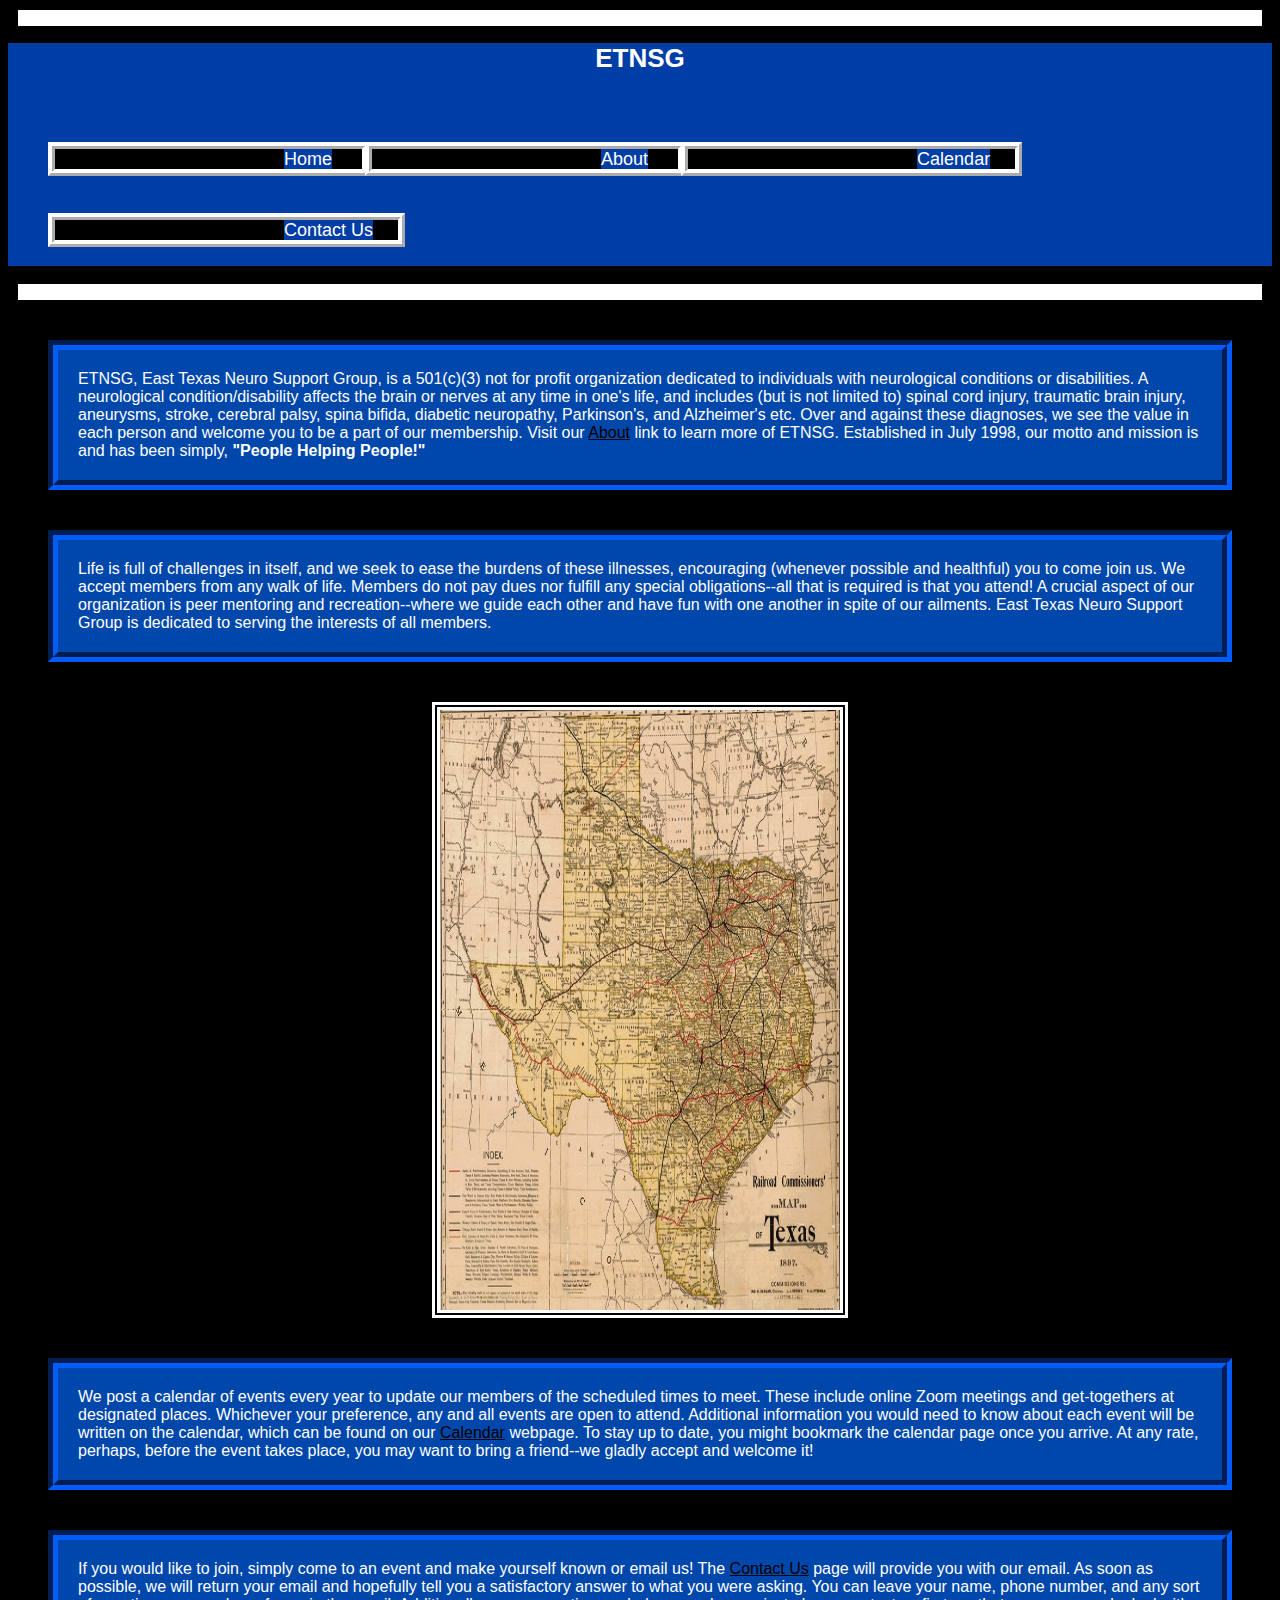
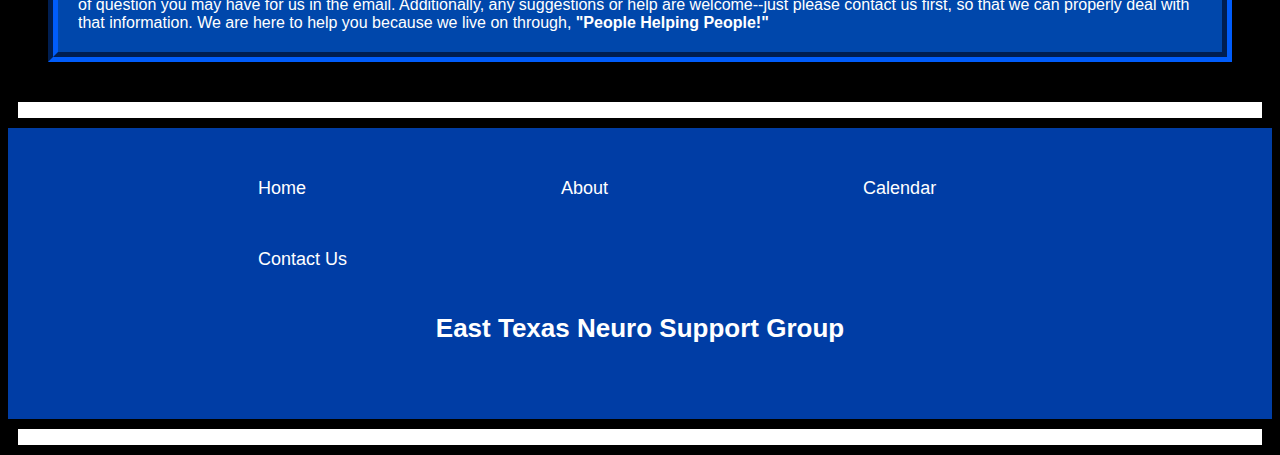
<file: index.html>
<!DOCTYPE html>
<html lang="en">
<head>
    <meta charset="UTF-8">
    <meta name="viewport" content="width=device-width, initial-scale=1.0">
    <title>ETNSG | Home</title>
    <link href="assets/style.css" rel="stylesheet" type="text/css"/>
    <link rel="icon" type="image/x-icon" href="assets/moving-handicap.png">
</head>
<body>
    <hr>
    <header>
        <nav>
            <div id="links">
            <h1>ETNSG</h1>
                <ul>
                    <span class="links">
            <li><a href="index.html" class="a">Home</a></li>
                    </span>
                    <span class="links">
            <li><a href="about.html" class="a">About</a></li>
                    </span>
                    <span class="links">
            <li><a href="calendar.html" class="a">Calendar</a></li>
                    </span>
                    <span class="links">
            <li><a href="contact.html" class="a">Contact Us</a></li>
                    </span>
                </ul>
            </div>
        </nav>
    </header>
    <hr>
    <p>ETNSG, East Texas Neuro Support Group, is a 501(c)(3) not for profit organization dedicated to individuals with neurological conditions or disabilities. A neurological condition/disability affects the brain or nerves at any time in one's life, and includes (but is not limited to) spinal cord injury, traumatic brain injury, aneurysms, stroke, cerebral palsy, spina bifida, diabetic neuropathy, Parkinson's, and Alzheimer's etc. Over and against these diagnoses, we see the value in each person and welcome you to be a part of our membership. Visit our <a href="#top" class="bodya">About</a> link to learn more of ETNSG. Established in July 1998, our motto and mission is and has been simply, <strong>"People Helping People!"</strong></p>

    <p>Life is full of challenges in itself, and we seek to ease the burdens of these illnesses, encouraging (whenever possible and healthful) you to come join us. We accept members from any walk of life. Members do not pay dues nor fulfill any special obligations--all that is required is that you attend! A crucial aspect of our organization is peer mentoring and recreation--where we guide each other and have fun with one another in spite of our ailments. East Texas Neuro Support Group is dedicated to serving the interests of all members.</p>
    <img src="assets/map-texas.jpg" height="600px" width="400px" id="tex"/>
    <p>We post a calendar of events every year to update our members of the scheduled times to meet. These include online Zoom meetings and get-togethers at designated places. Whichever your preference, any and all events are open to attend. Additional information you would need to know about each event will be written on the calendar, which can be found on our <a href="#top" class="bodya">Calendar</a> webpage. To stay up to date, you might bookmark the calendar page once you arrive. At any rate, perhaps, before the event takes place, you may want to bring a friend--we gladly accept and welcome it! </p>

    <p>If you would like to join, simply come to an event and make yourself known or email us! The <a href="#top" class="bodya">Contact Us</a> page will provide you with our email. As soon as possible, we will return your email and hopefully tell you a satisfactory answer to what you were asking. You can leave your name, phone number, and any sort of question you may have for us in the email. Additionally, any suggestions or help are welcome--just please contact us first, so that we can properly deal with that information. We are here to help you because we live on through, <strong>"People Helping People!"</strong></p>
<hr>
    <footer>
        <nav>
        <span class="linksii">
        <li><a href="index.html">Home</a></li>
        </span>
        <span class="linksii">
        <li><a href="about.html">About</a></li>
        </span>
        <span class="linksii">
        <li><a href="calendar.html" id="#tag">Calendar</a></li>
        </span>
        <span class="linksii">
        <li><a href="contact.html">Contact Us</a></li>
        </span>
        <h1>East Texas Neuro Support Group</h1>
        </nav>
    </footer>
    <hr>
</body>
</html>
</file>
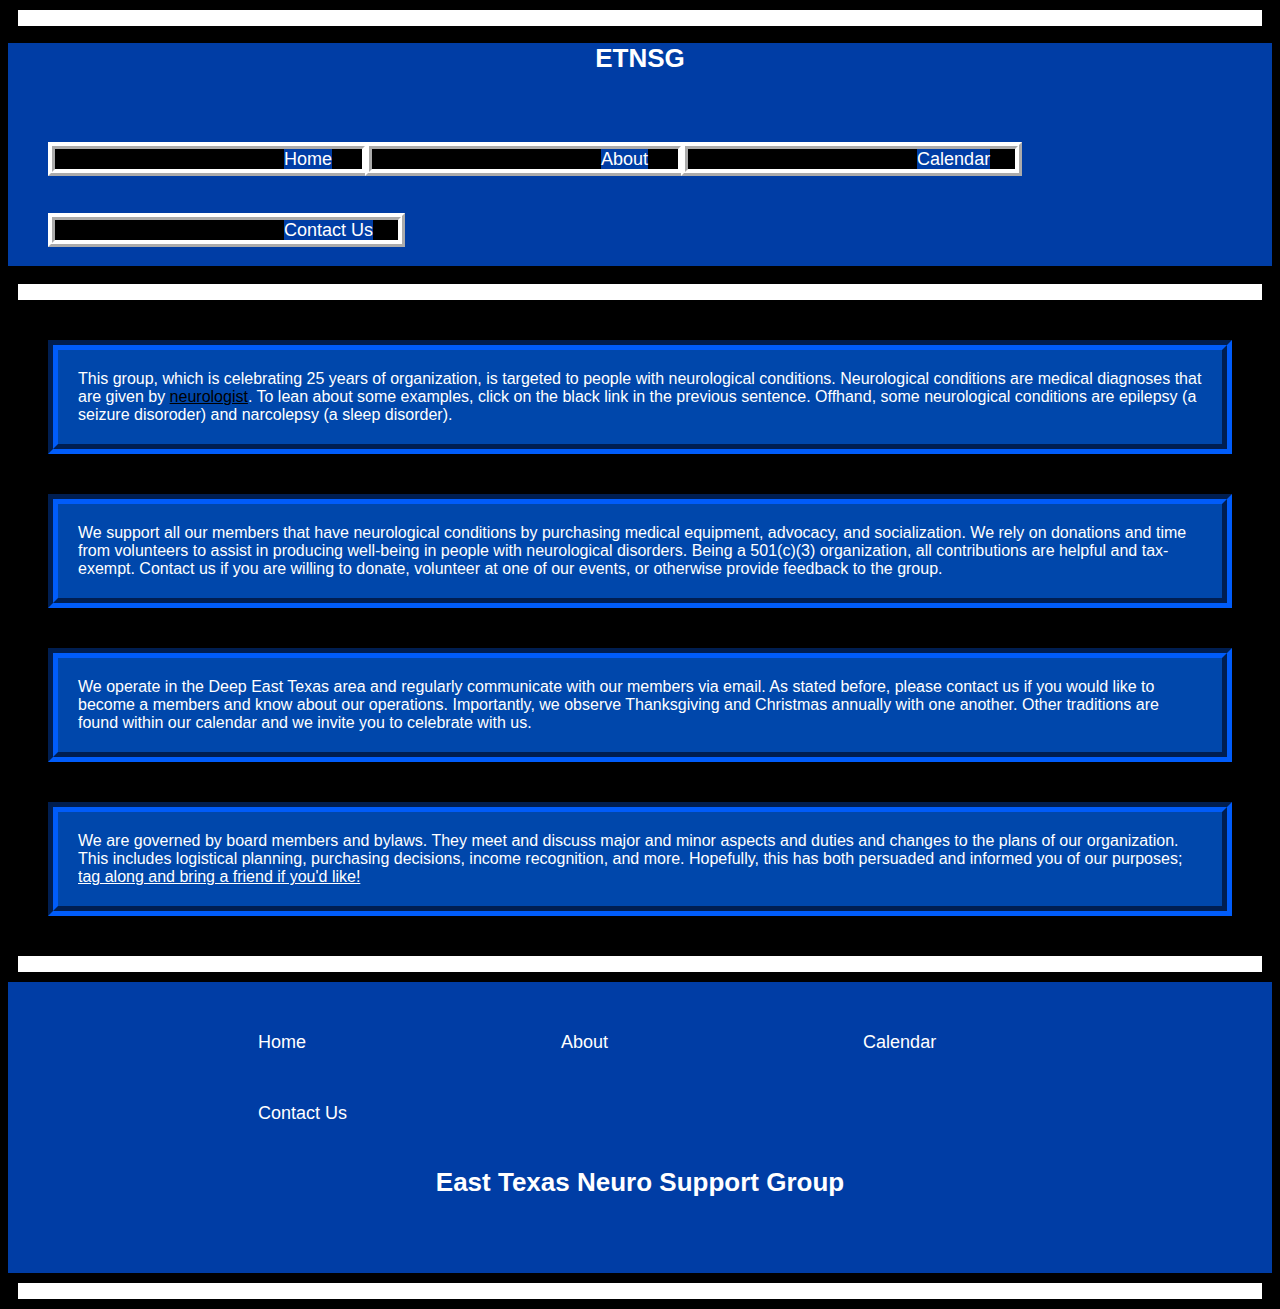
<file: about.html>
<!DOCTYPE html>
<html>
    <head>
        <meta charset="UTF-8">
        <meta name="viewport" content="width=device-width, initial-scale=1.0">
        <title>ETNSG | Home</title>
        <link href="assets/style.css" rel="stylesheet" type="text/css"/>
        <link rel="icon" type="image/x-icon" href="assets/moving-handicap.png">
    </head>
<body>
    <hr>
    <header>
        <nav>
            <div id="links">
            <h1>ETNSG</h1>
                <ul>
                    <span class="links">
            <li><a href="index.html" class="a">Home</a></li>
                    </span>
                    <span class="links">
            <li><a href="about.html" class="a">About</a></li>
                    </span>
                    <span class="links">
            <li><a href="calendar.html" class="a">Calendar</a></li>
                    </span>
                    <span class="links">
            <li><a href="contact.html" class="a">Contact Us</a></li>
                    </span>
                </ul>
            </div>
        </nav>
    </header>
    <hr>
    <p>
        This group, which is celebrating 25 years of organization, is targeted to people with neurological conditions. Neurological conditions are medical diagnoses that are given by <a class="bodya" href="https://my.clevelandclinic.org/health/articles/22277-neurologist">neurologist</a>. To lean about some examples, click on the black link in the previous sentence. Offhand, some neurological conditions are epilepsy (a seizure disoroder) and narcolepsy (a sleep disorder).
    </p>
    <p>
        We support all our members that have neurological conditions by purchasing medical equipment, advocacy, and socialization. We rely on donations and time from volunteers to assist in producing well-being in people with neurological disorders. Being a 501(c)(3) organization, all contributions are helpful and tax-exempt. Contact us if you are willing to donate, volunteer at one of our events, or otherwise provide feedback to the group. 
    </p>
    <p>
        We operate in the Deep East Texas area and regularly communicate with our members via email. As stated before, please contact us if you would like to become a members and know about our operations. Importantly, we observe Thanksgiving and Christmas annually with one another. Other traditions are found within our calendar and we invite you to celebrate with us. 
    </p>
    <p>
        We are governed by board members and bylaws. They meet and discuss major and minor aspects and duties and changes to the plans of our organization. This includes logistical planning, purchasing decisions, income recognition, and more. Hopefully, this has both persuaded and informed you of our purposes; <u>tag along and bring a friend if you'd like!</u>
    </p>
    <hr>
    <footer>
        <nav>
        <span class="linksii">
        <li><a href="index.html">Home</a></li>
        </span>
        <span class="linksii">
        <li><a href="about.html">About</a></li>
        </span>
        <span class="linksii">
        <li><a href="calendar.html" id="#tag">Calendar</a></li>
        </span>
        <span class="linksii">
        <li><a href="contact.html">Contact Us</a></li>
        </span>
        <h1>East Texas Neuro Support Group</h1>
        </nav>
    </footer>
    <hr>
</body>
</html>
</file>
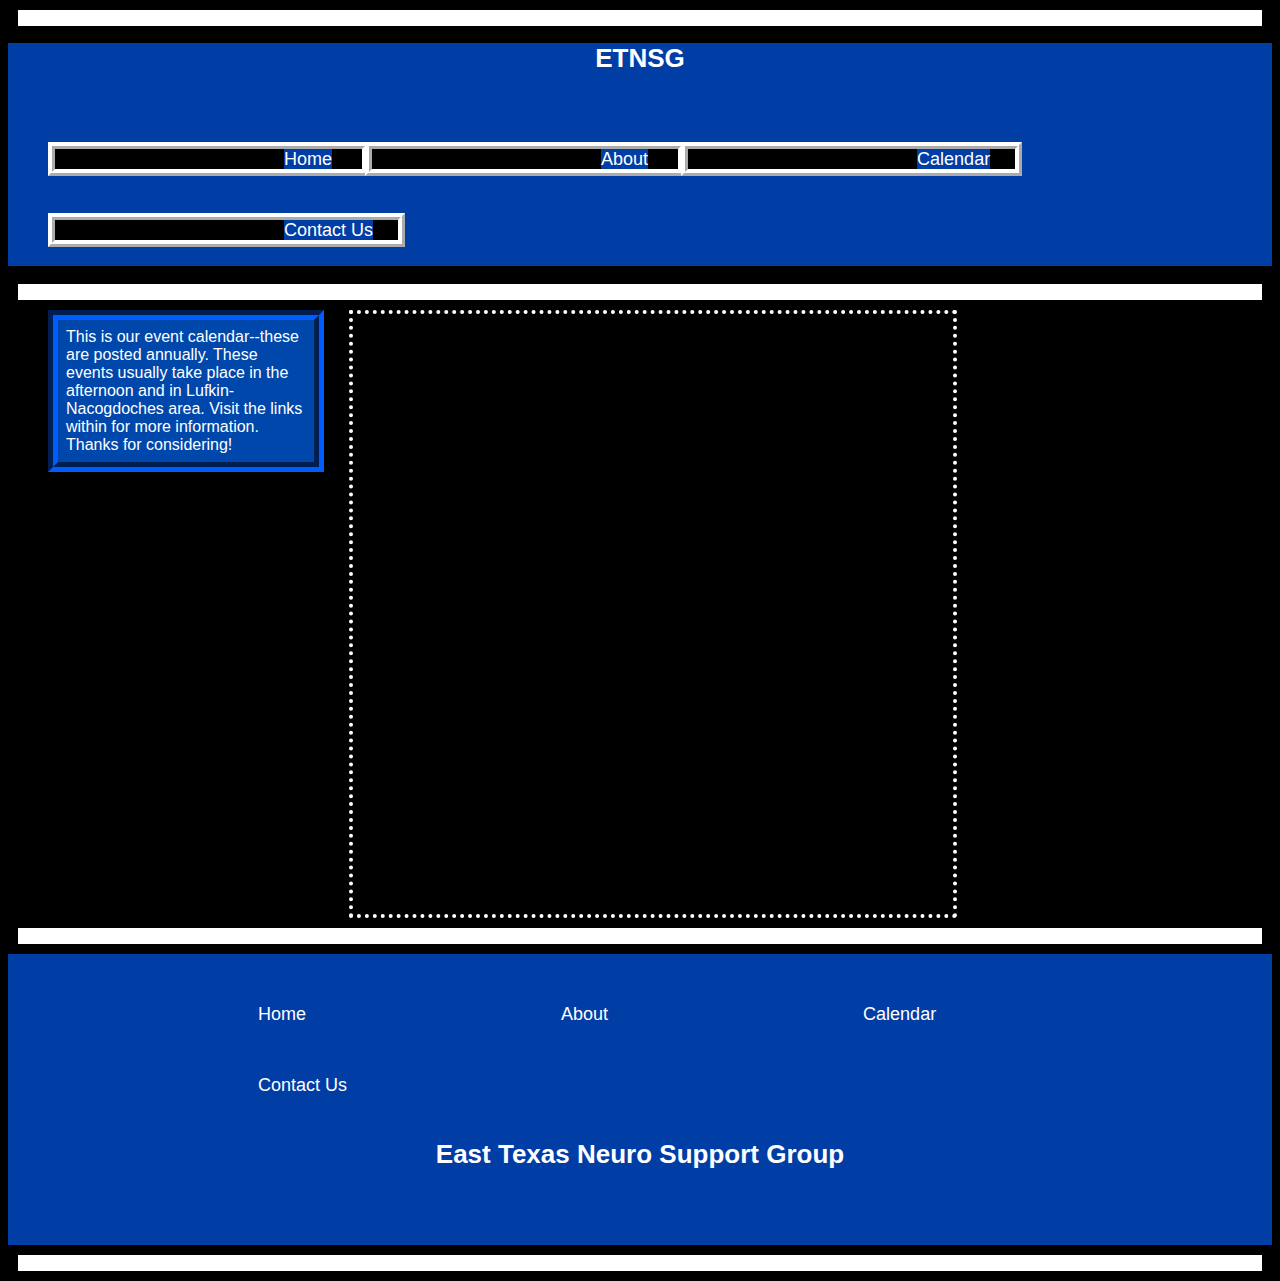
<file: calendar.html>
<!DOCTYPE html>
<html lang="en">
<head>
    <meta charset="UTF-8">
    <meta name="viewport" content="width=device-width, initial-scale=1.0">
    <title>ETNSG | Calendar</title>
    <link href="assets/style.css" rel="stylesheet" type="text/css"/>
    <link rel="icon" type="image/x-icon" href="assets/moving-handicap.png">
</head>
<body>
    <hr>
    <header>
        <nav>
            <div id="links">
            <h1>ETNSG</h1>
                <ul>
                    <span class="links">
            <li><a href="index.html" class="a">Home</a></li>
                    </span>
                    <span class="links">
            <li><a href="about.html" class="a">About</a></li>
                    </span>
                    <span class="links">
            <li><a href="calendar.html" class="a">Calendar</a></li>
                    </span>
                    <span class="links">
            <li><a href="contact.html" class="a">Contact Us</a></li>
                    </span>
                </ul>
            </div>
        </nav>
        <hr>
    </header>
    <p id="frameytext" style="padding: 8px;">
        This is  our event calendar--these are posted annually. These events usually take place in the afternoon and in Lufkin-Nacogdoches area. Visit the links within for more information.
        Thanks for considering!
    </p>
    <iframe src="assets/flyer.pdf" style="border: 4px dotted white; height:600px; width: 600px;" title="ETNSG Calendar"><tooltip>This is the 2023 ETNSG calendar.</tooltip></iframe>
    <hr>
    <footer>
        <nav>
        <span class="linksii">
        <li><a href="index.html">Home</a></li>
        </span>
        <span class="linksii">
        <li><a href="about.html">About</a></li>
        </span>
        <span class="linksii">
        <li><a href="calendar.html" id="#tag">Calendar</a></li>
        </span>
        <span class="linksii">
        <li><a href="contact.html">Contact Us</a></li>
        </span>
        <h1>East Texas Neuro Support Group</h1>
        </nav>
    </footer>
    <hr>
</body>
</html>
</file>
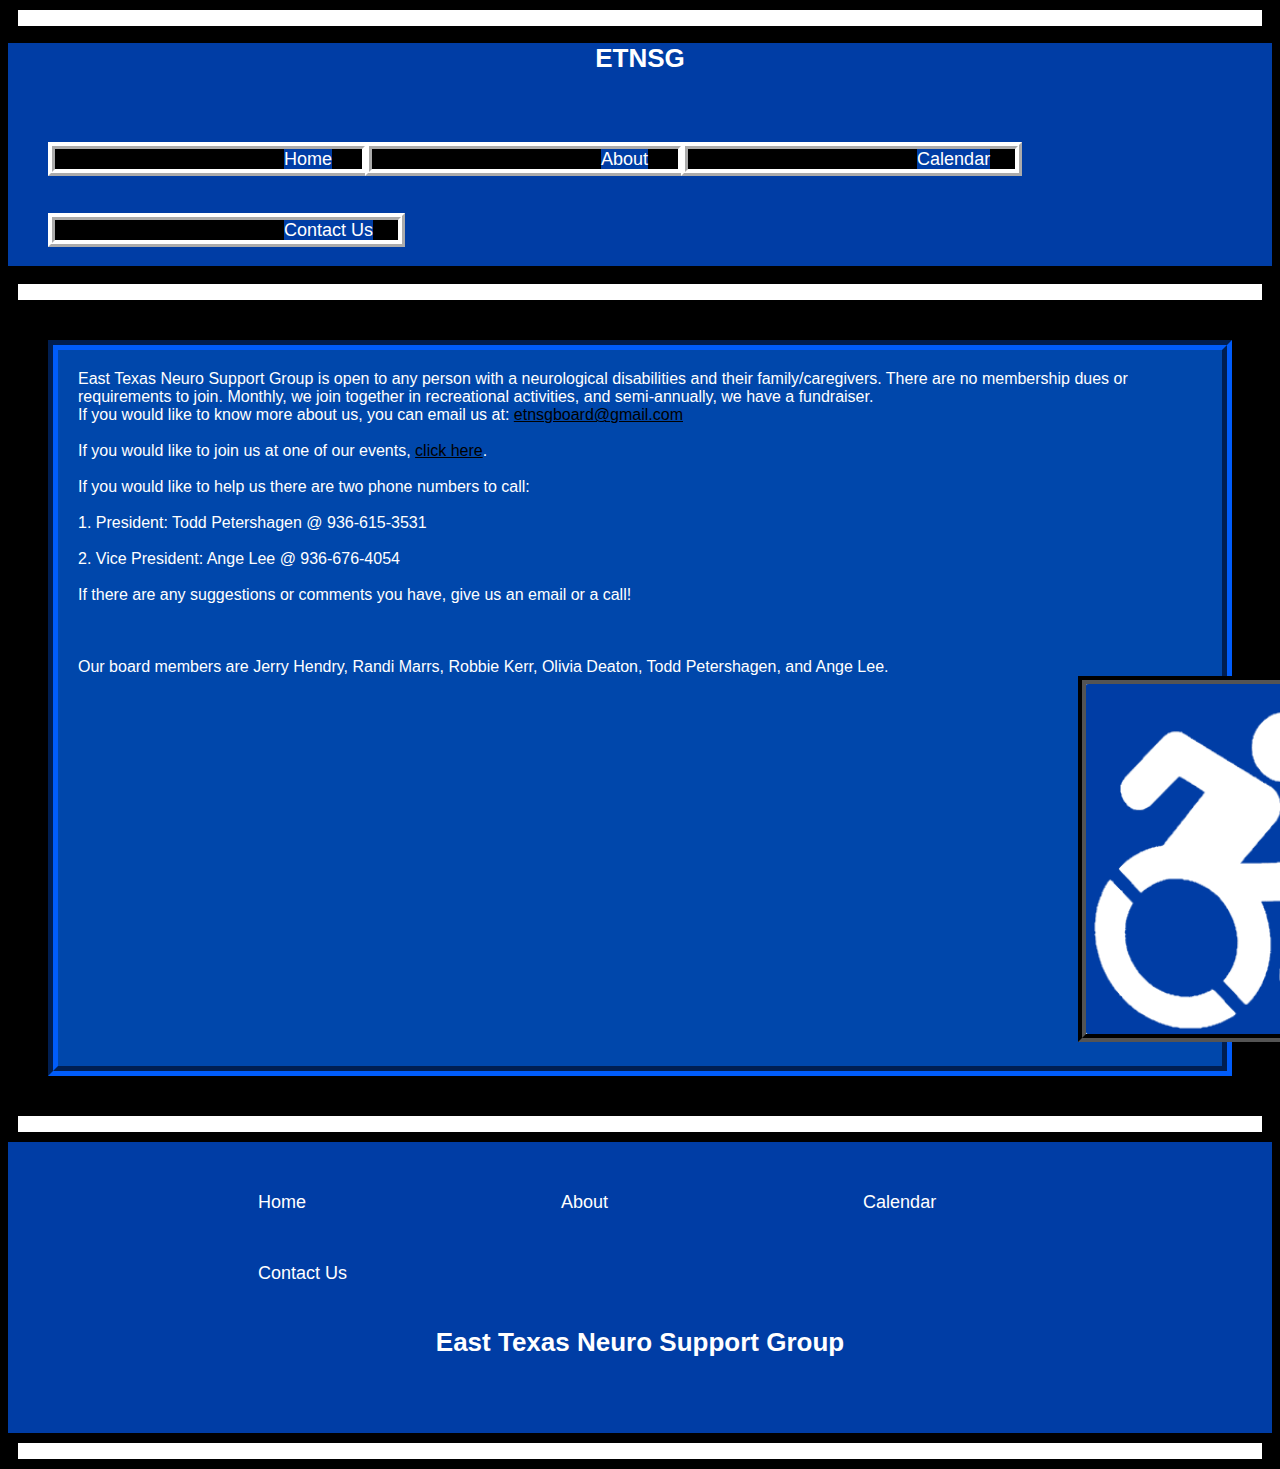
<file: contact.html>
<!DOCTYPE html>
<html lang="en">
<head>
    <meta charset="UTF-8">
    <meta name="viewport" content="width=device-width, initial-scale=1.0">
    <title>ETNSG | Contact Us</title>
    <link href="assets/style.css" rel="stylesheet" type="text/css"/>
    <link rel="icon" type="image/x-icon" href="assets/moving-handicap.png">
</head>
<body>
    <hr>
    <header>
        <nav>
            <div id="links">
            <h1>ETNSG</h1>
                <ul>
                    <span class="links">
            <li><a href="index.html" class="a">Home</a></li>
                    </span>
                    <span class="links">
            <li><a href="about.html" class="a">About</a></li>
                    </span>
                    <span class="links">
            <li><a href="calendar.html" class="a">Calendar</a></li>
                    </span>
                    <span class="links">
            <li><a href="contact.html" class="a">Contact Us</a></li>
                    </span>
                </ul>
            </div>
        </nav>
    </header>
    <hr>
    <p>East Texas Neuro Support Group is open to any person with a neurological disabilities and their family/caregivers. There are no membership dues or requirements to join. Monthly, we join together in recreational activities, and semi-annually, we have a fundraiser. 
    <br>    
    If you would like to know more about us, you can email us at:
    <a class="bodya" href="mailto:etnsgboard@gmail.com?subject=ETNSG information inquiry&body=Tell us what you would like to know.">etnsgboard@gmail.com</a>
    <br>
    <br>
    If you would like to join us at one of our events,
        <a class="bodya" href="mailto:etnsgboard@gmail.com?subject=I would like to join ETNSG!&body=Tell us about yourself and why you would like to join.">click here</a>.
    <br>
    <br>
    If you would like to help us there are two phone numbers to call:
    <br>
    <br>
    1. President: Todd Petershagen @ 936-615-3531
    <br>
    <br>
     2. Vice President: Ange Lee @ 936-676-4054
    <br>
    <br>
    If there are any suggestions or comments you have, give us an email or a call!
    <br>
    <br>
    <br>    
    <br>
    Our board members are <!--put names here--> Jerry Hendry, Randi Marrs, Robbie Kerr, Olivia Deaton, Todd Petershagen, and Ange Lee. 
 <img id="ADA" src="assets/moving-handicap.png"/>
    </p>
    <hr>
    <footer>
        <nav>
        <span class="linksii">
        <li><a href="index.html">Home</a></li>
        </span>
        <span class="linksii">
        <li><a href="about.html">About</a></li>
        </span>
        <span class="linksii">
        <li><a href="calendar.html" id="#tag">Calendar</a></li>
        </span>
        <span class="linksii">
        <li><a href="contact.html">Contact Us</a></li>
        </span>
        <h1>East Texas Neuro Support Group</h1>
        </nav>
    </footer>
    <hr>
</body>
</html>
</file>
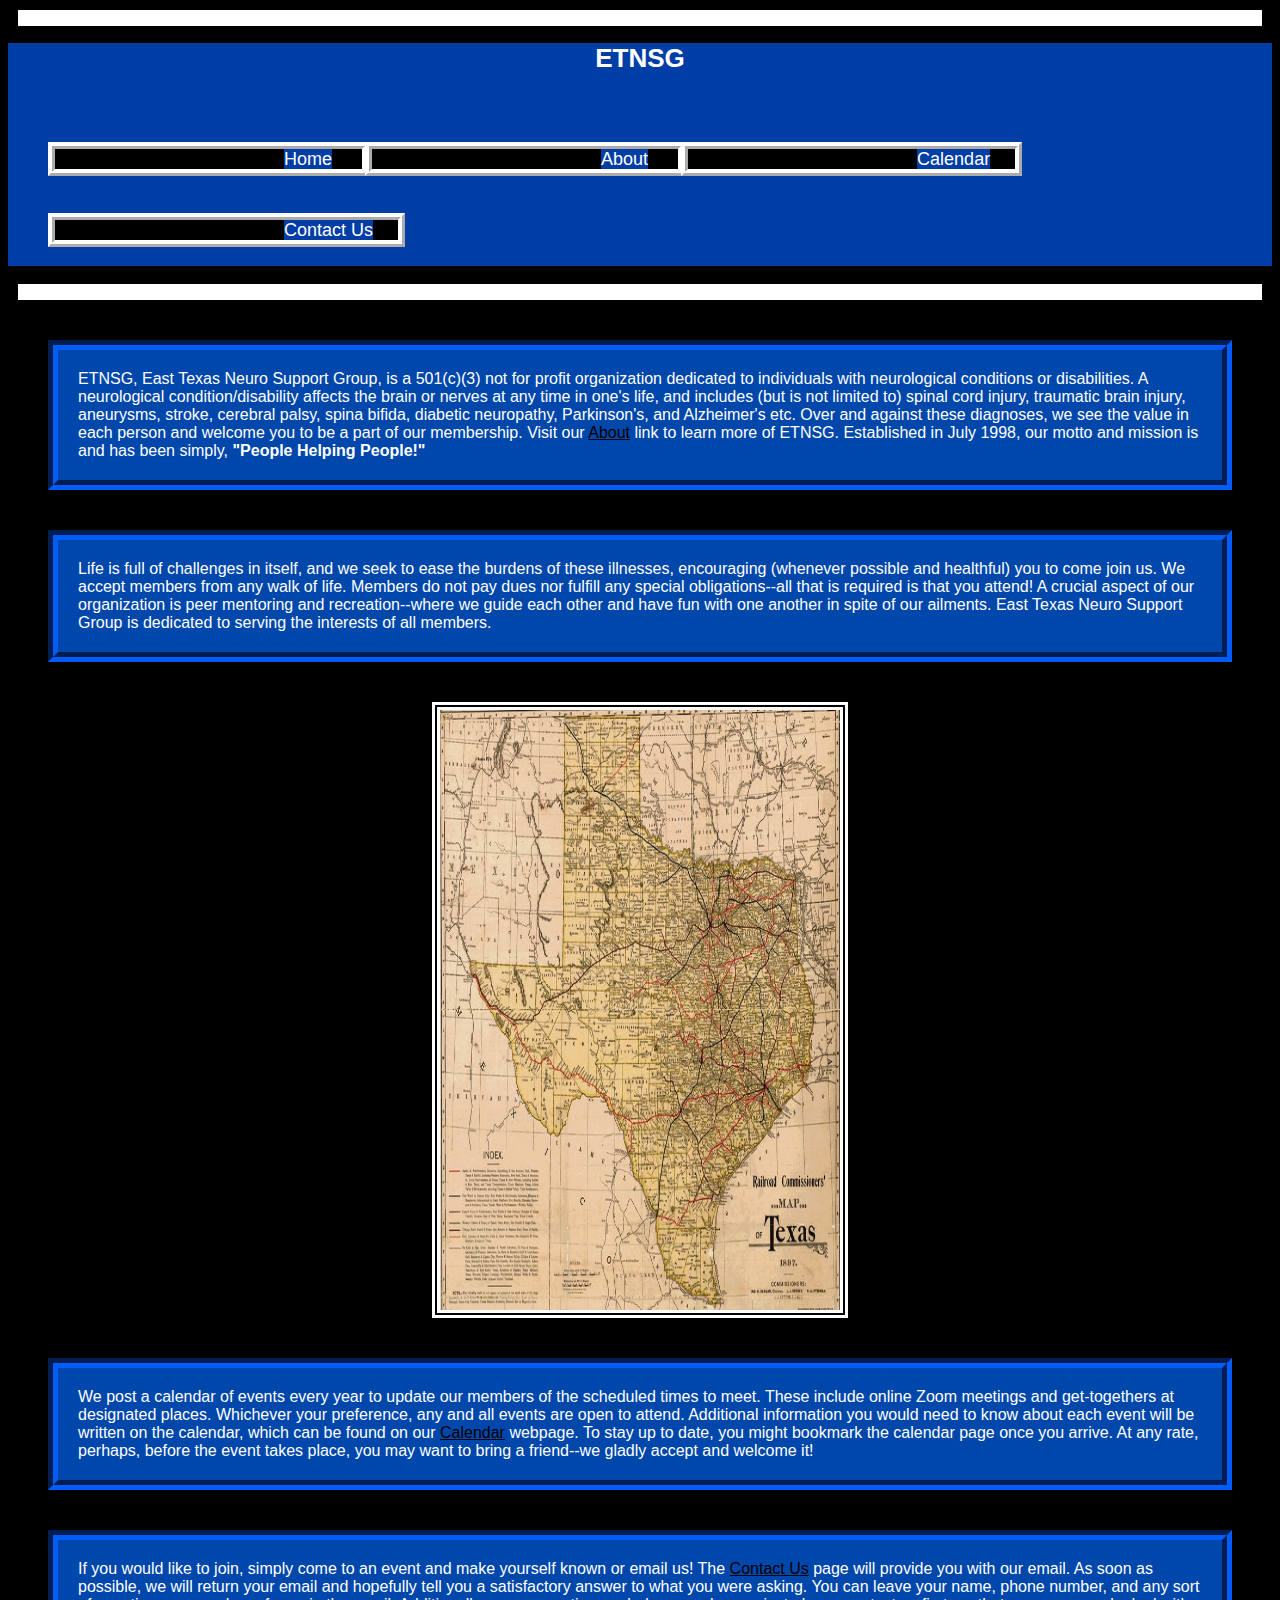
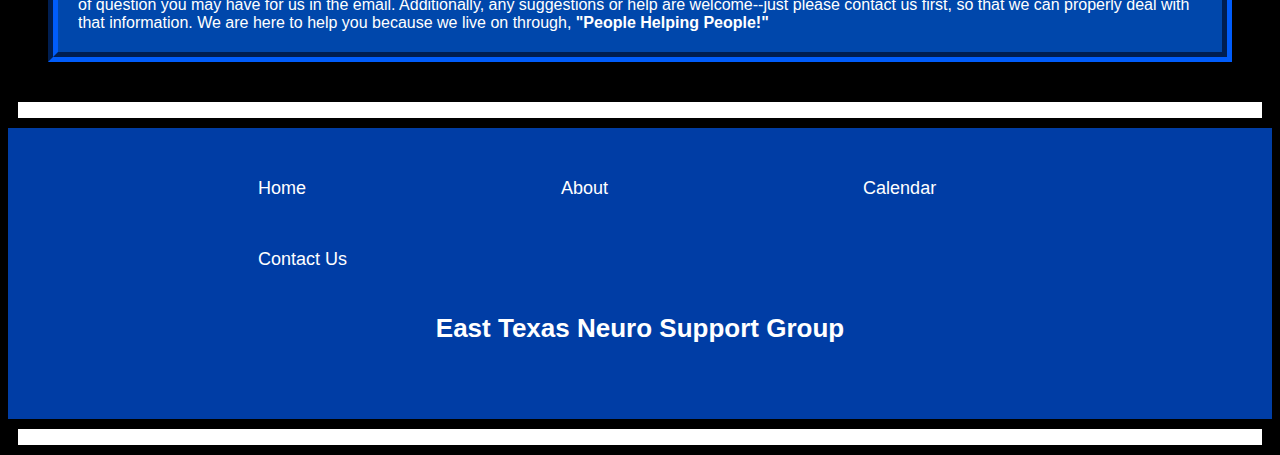
<file: home.html>
<!DOCTYPE html>
<html lang="en">
<head>
    <meta charset="UTF-8">
    <meta name="viewport" content="width=device-width, initial-scale=1.0">
    <title>ETNSG | Home</title>
    <link href="assets/style.css" rel="stylesheet" type="text/css"/>
    <link rel="icon" type="image/x-icon" href="assets/moving-handicap.png">
</head>
<body>
    <hr>
    <header>
        <nav>
            <div id="links">
            <h1>ETNSG</h1>
                <ul>
                    <span class="links">
            <li><a href="index.html" class="a">Home</a></li>
                    </span>
                    <span class="links">
            <li><a href="about.html" class="a">About</a></li>
                    </span>
                    <span class="links">
            <li><a href="calendar.html" class="a">Calendar</a></li>
                    </span>
                    <span class="links">
            <li><a href="contact.html" class="a">Contact Us</a></li>
                    </span>
                </ul>
            </div>
        </nav>
    </header>
    <hr>
    <p>ETNSG, East Texas Neuro Support Group, is a 501(c)(3) not for profit organization dedicated to individuals with neurological conditions or disabilities. A neurological condition/disability affects the brain or nerves at any time in one's life, and includes (but is not limited to) spinal cord injury, traumatic brain injury, aneurysms, stroke, cerebral palsy, spina bifida, diabetic neuropathy, Parkinson's, and Alzheimer's etc. Over and against these diagnoses, we see the value in each person and welcome you to be a part of our membership. Visit our <a href="#top" class="bodya">About</a> link to learn more of ETNSG. Established in July 1998, our motto and mission is and has been simply, <strong>"People Helping People!"</strong></p>

    <p>Life is full of challenges in itself, and we seek to ease the burdens of these illnesses, encouraging (whenever possible and healthful) you to come join us. We accept members from any walk of life. Members do not pay dues nor fulfill any special obligations--all that is required is that you attend! A crucial aspect of our organization is peer mentoring and recreation--where we guide each other and have fun with one another in spite of our ailments. East Texas Neuro Support Group is dedicated to serving the interests of all members.</p>
    <img src="assets/map-texas.jpg" height="600px" width="400px" id="tex"/>
    <p>We post a calendar of events every year to update our members of the scheduled times to meet. These include online Zoom meetings and get-togethers at designated places. Whichever your preference, any and all events are open to attend. Additional information you would need to know about each event will be written on the calendar, which can be found on our <a href="#top" class="bodya">Calendar</a> webpage. To stay up to date, you might bookmark the calendar page once you arrive. At any rate, perhaps, before the event takes place, you may want to bring a friend--we gladly accept and welcome it! </p>

    <p>If you would like to join, simply come to an event and make yourself known or email us! The <a href="#top" class="bodya">Contact Us</a> page will provide you with our email. As soon as possible, we will return your email and hopefully tell you a satisfactory answer to what you were asking. You can leave your name, phone number, and any sort of question you may have for us in the email. Additionally, any suggestions or help are welcome--just please contact us first, so that we can properly deal with that information. We are here to help you because we live on through, <strong>"People Helping People!"</strong></p>
<hr>
    <footer>
        <nav>
        <span class="linksii">
        <li><a href="index.html">Home</a></li>
        </span>
        <span class="linksii">
        <li><a href="about.html">About</a></li>
        </span>
        <span class="linksii">
        <li><a href="calendar.html" id="#tag">Calendar</a></li>
        </span>
        <span class="linksii">
        <li><a href="contact.html">Contact Us</a></li>
        </span>
        <h1>East Texas Neuro Support Group</h1>
        </nav>
    </footer>
    <hr>
</body>
</html>
</file>
<file: assets/style.css>
nav, footer { position: float; margin: 0; padding: 0; background-color: #003da5; color: white; list-style-type: none; font-family: Verdana, Geneva, Tahoma, sans-serif; font-size: 18px; margin-top: 0px; margin-left: 0px; margin-right: 0px;} 
nav a, footer a{background-color: #003da5; color: white; text-decoration: none; margin-bottom: 30px; margin-left: 0; margin-right: 0;}
nav li, footer li {margin-left: 200px; padding: 25px; display: inline-block;}
footer nav h1, nav h1 {text-align: center; font-size: 26px; margin-bottom: 50px;}
body {color: #000000; background-color: black;; font-family: 'Trebuchet MS', 'Lucida Sans Unicode', 'Lucida Grande', 'Lucida Sans', Arial, sans-serif; }
p {margin: 40px; border-style: groove; border-width: 10px; padding: 20px; border-color: #003da5; background-color: #0047ab;
color: white;}
#logo {position: relative;
top: -50px;
left: 775px;}
a.bodya:link {color:#000000;}
a.bodya:visited {color:#000000;}
a.bodya:hover {color: green;}
span.links {border: #fff; border-top-style: ridge; border-left-style: ridge; border-right-style: ridge; border-bottom-style: ridge; border-width: 7px; margin-right: -4px; padding-left: 4px; background-color: black;}
span.linksii {display: inline; }
hr {background-color: white; height: 8px; border:#003da5; border-width: 2px; margin: 10px; padding: 4px;} 


iframe {display: flex; margin: 0 25px;}
#frameytext {display: flex; width: 240px; float: left; margin-right: 25px; padding: 0 0 0 0;}
p#frameytext {margin-top: 0px;}
img#tex {margin: auto; display: block; border: 8px double #fff;}
footer {padding: 25px;}

img#ADA {margin-left: 1000px; width: 250px; height: 350px; border: 8px groove black; display: inline-block;}
@media (max-width:1000px) {
    body {font-size: 0.75em;}
    img#tex {height: 60%; width: 40%;}
    nav li, footer li {display: flex; flex-direction: row; justify-content: center; padding: 0}
    #frameytext {height: 60%; width: 40%;}
    p#frameytext {margin-left: 20px;}
    span.links, span.linksii {border: none; text-decoration: #000 underline 4px; font-size: 16px; padding: 0; margin: auto;}
    h1 {font-size: 18px; border: ridge 7px white; margin-right: 100px; margin-left: 100px; background-color: #000; }
    img#ADA {display:none;}
}
</file>
